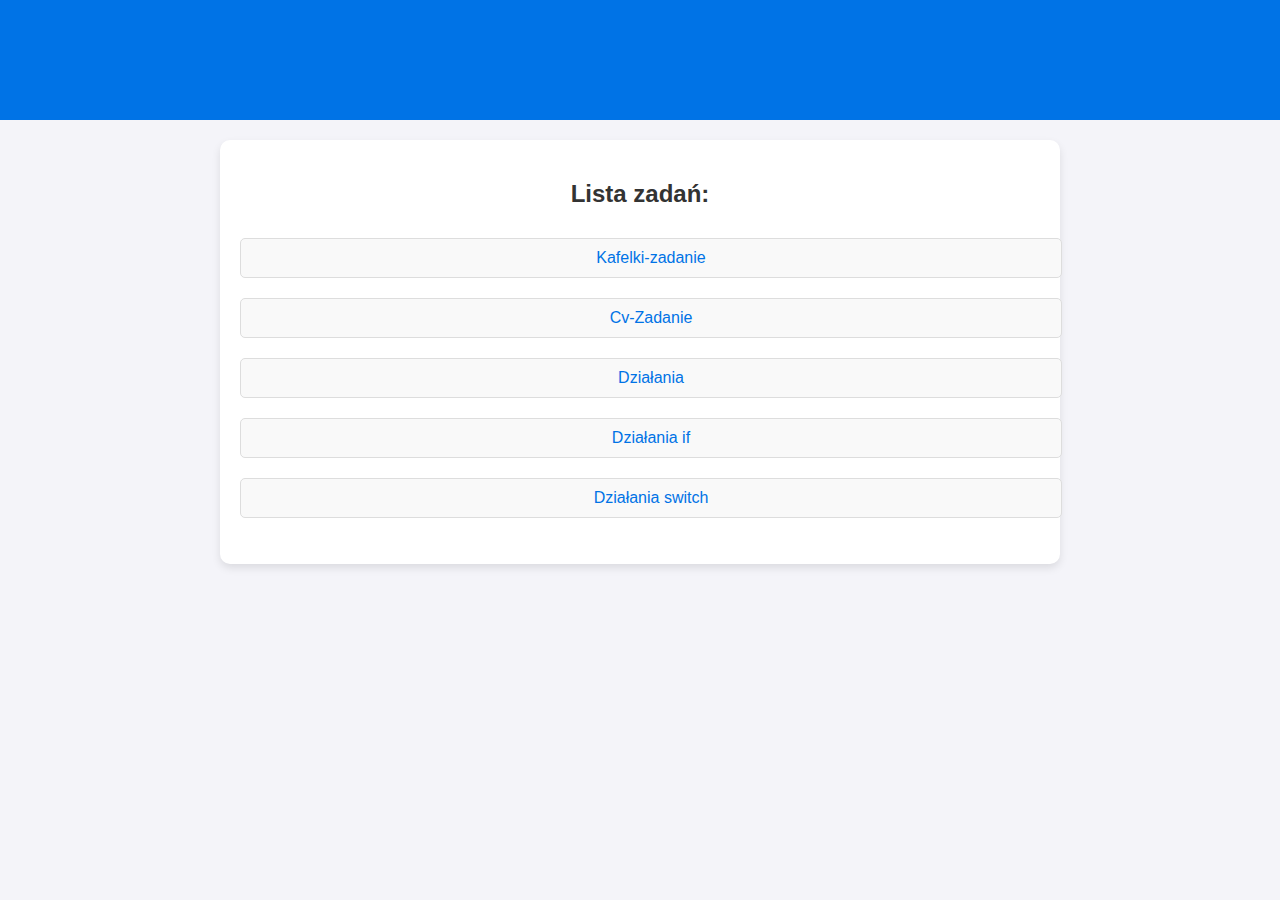
<file: Zadania.html>
<!DOCTYPE html>
<html lang="pl">
<head>
    <meta charset="UTF-8">
    <meta name="viewport" content="width=device-width, initial-scale=1.0">
    <title>Moje Zadania</title>
    <style>
        body {
            font-family: Arial, sans-serif;
            background-color: #f4f4f9;
            color: #333;
            margin: 0;
            padding: 0;
        }

        header {
            background-color: #0073e6;
            color: white;
            padding: 20px;
            text-align: center;
        }

        main {
            max-width: 800px;
            margin: 20px auto;
            padding: 20px;
            background: white;
            box-shadow: 0 4px 8px rgba(0, 0, 0, 0.1);
            border-radius: 10px;
            text-align: center;
        }

        h1 {
            text-align: center;
            color: #0073e6;
        }

        ul {
            list-style: none;
            padding: 0;
        }

        li {
            margin: 10px 0;
            padding: 10px;
            background: #f9f9f9;
            border: 1px solid #ddd;
            border-radius: 5px;
            display: inline-block;
            width: 100%;
            text-align: center;
        }

        a {
            color: #0073e6;
            text-decoration: none;
        }

        a:hover {
            text-decoration: underline;
        }
    </style>
</head>
<body>
    <header>
        <h1>Moje Zadania</h1>
    </header>
    <main>
        <h2>Lista zadań:</h2>
        <ul id="taskList">
            <li><a title="Strona1" href="Kafelki (1).html">Kafelki-zadanie</a></li>
            <li><a title="Strona2" href="Index.html">Cv-Zadanie</a></li>
            <li><a title="Strona3" href="pomocnik matematyczny.html">Działania</a></li>
            <li><a title="Strona4" href="pomocnik matematyczny_if.html">Działania if</a></li>
            <li><a title="Strona5" href="pomocnik matematyczny_switch.html">Działania switch</a></li>
        </ul>
    </main>
</body>
</html>
</file>
